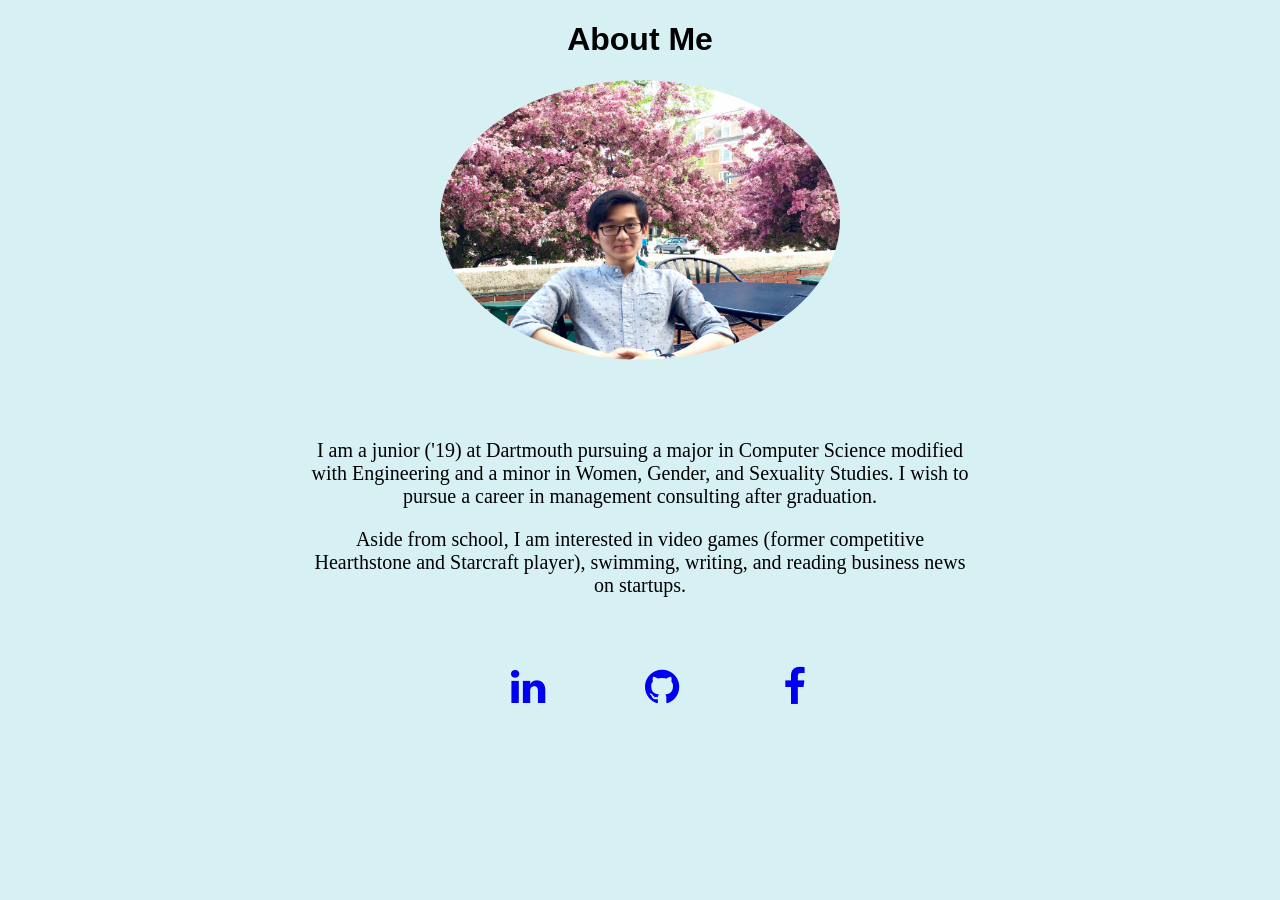
<file: index.html>
<!DOCTYPE html>
<html>
  <head>
    <link rel="stylesheet" href="style.css" />
    <!-- below link obtained from w3school -->
    <link rel="stylesheet" href="https://cdnjs.cloudflare.com/ajax/libs/font-awesome/4.7.0/css/font-awesome.min.css">
    <title> cs52skim.me </title>
  </head>
  <body>


    <!-- Page Header -->
    <div class="center">
        <div class="col-lg-12">
            <h1 class="page-header text-center">About Me
            </h1>
        </div>
    </div>

    <!-- My Pic -->
    <div class="center">
      <img src="images/stevenkim.jpg" class="img-circle mypic">
    </div>

    <!-- About me -->
    <div class="center">
      <p class="aboutmetext">I am a junior ('19) at Dartmouth
        pursuing a major in Computer Science modified with Engineering and a
        minor in Women, Gender, and Sexuality Studies. I wish to pursue a career
        in management consulting after graduation.

      <p class="aboutmetext"> Aside from school, I am interested in video games
        (former competitive Hearthstone and Starcraft player), swimming, writing,
        and reading business news on startups. </p>
    </div>

    <!-- Links -->
    <div class="center links">
      <div>
      <ul id="social">
        <li> <a href="www.linkedin.com/in/stevejkim" class="fa fa-linkedin "></a> </li>
        <li> <a href="https://github.com/stevenkim19" class="fa fa-github "></a> </li>
        <li> <a href="https://www.facebook.com/steven.kim.56" class="fa fa-facebook"></a> </li>
      </ul>
    </div>
    <div class="clr"> </div>

  </body>
</html>
</file>
<file: style.css>
body {
  background-color: #D6F0F3;
  font-family: "Arial", Gadget, sans-serif;
}
p {
  font-family: roboto;
}
.center {
  text-align: center;
}
.mypic {
  width: 400px;
  height: 280px;
  margin-bottom: 55px;
  border-radius: 50%;
  display: inline-block;
}
.aboutmetext {
  font-size: 20px;
  text-align: center;
  margin-left: 300px;
  margin-right: 300px;
}
.fa {
    padding: 50px;
    font-size: 30px;
    width: 30px;
    text-align: center;
    text-decoration: none;
    border-radius: 50%;
}
#social {
  margin: auto;
  list-style-type: none;
}
#social li {
  font-size: 40px;
  display: inline-block;
}
#social a {
  display: block;
  text-align: center;
}
.clr {
    clear: both;
}
</file>
